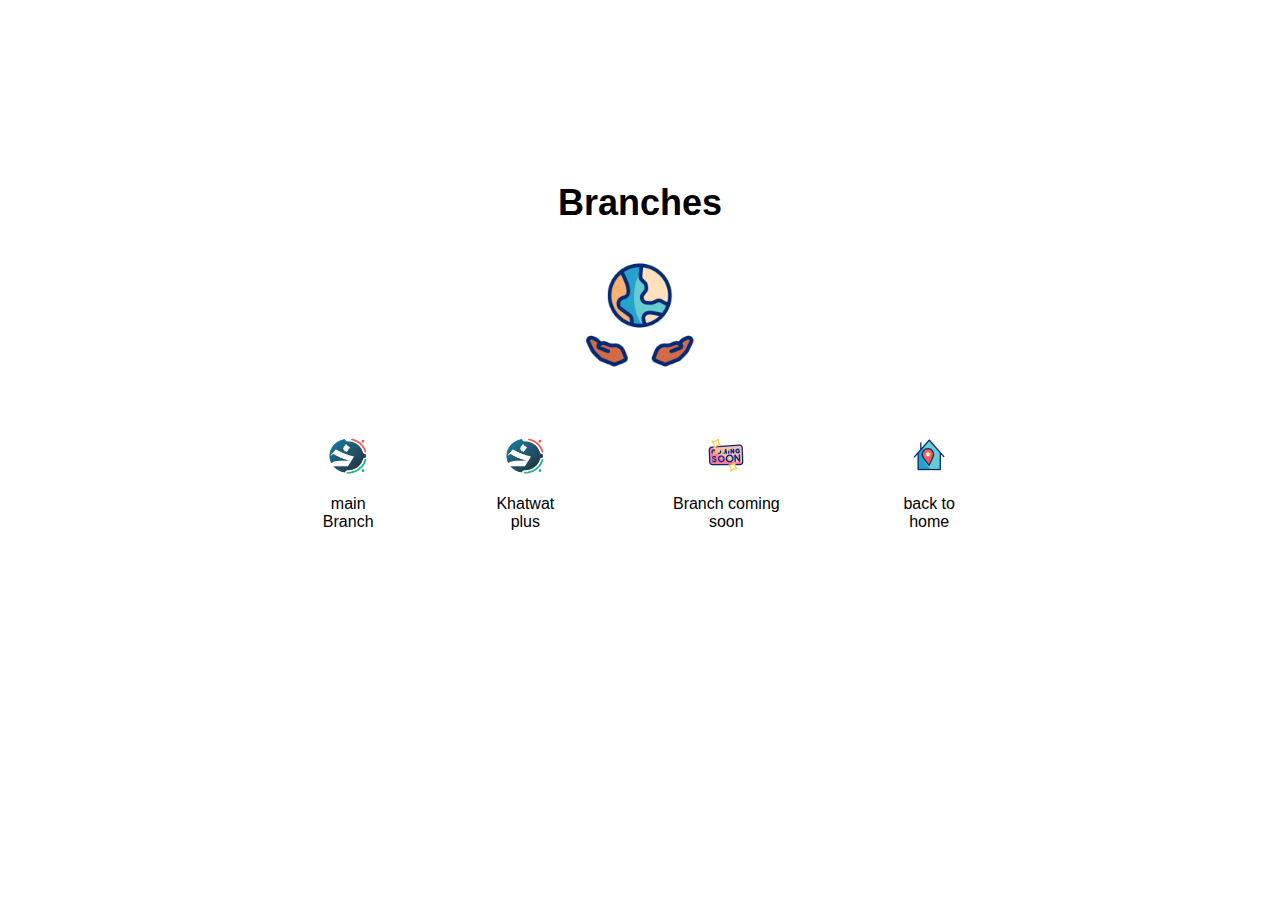
<file: pranches.html>
<!DOCTYPE html>
<html lang="en">
<head>
    <meta charset="UTF-8">
    <meta name="viewport" content="width=device-width, initial-scale=1.0">
    <title>Khatwat Branches</title>




    <style>

        * {
          font-family: Nunito, sans-serif;
        }
        
        .text-blk {
          margin-top: 0px;
          margin-right: 0px;
          margin-bottom: 0px;
          margin-left: 0px;
          padding-top: 0px;
          padding-right: 0px;
          padding-bottom: 0px;
          padding-left: 0px;
          line-height: 25px;
        }
        
        .responsive-container-block {
          min-height: 75px;
          height: fit-content;
          width: 100%;
          padding-top: 10px;
          padding-right: 10px;
          padding-bottom: 10px;
          padding-left: 10px;
          display: flex;
          flex-wrap: wrap;
          margin-top: 0px;
          margin-right: auto;
          margin-bottom: 0px;
          margin-left: auto;
          justify-content: flex-start;
        }
        
        .responsive-container-block.bigContainer {
          padding-top: 10px;
          padding-right: 30px;
          padding-bottom: 10px;
          padding-left: 30px;
          background-image: url("https://workik-widget-assets.s3.amazonaws.com/widget-assets/images/bb29.png");
          background-position-x: initial;
          background-position-y: initial;
          background-size: cover;
          background-attachment: initial;
          background-origin: initial;
          background-clip: initial;
          background-color: initial;
          background-repeat-x: no-repeat;
          background-repeat-y: no-repeat;
        }
        
        .responsive-container-block.Container {
          max-width: 800px;
          flex-direction: column;
          align-items: center;
          padding-top: 20px;
          padding-right: 20px;
          padding-bottom: 20px;
          padding-left: 20px;
          margin-top: 150px;
          margin-right: auto;
          margin-bottom: 150px;
          margin-left: auto;
          background-color: white;
          border-top-left-radius: 10px;
          border-top-right-radius: 10px;
          border-bottom-right-radius: 10px;
          border-bottom-left-radius: 10px;
        }
        
        .text-blk.heading {
          font-size: 36px;
          line-height: 45px;
          font-weight: 800;
          margin-top: 0px;
          margin-right: 0px;
          margin-bottom: 30px;
          margin-left: 0px;
        }
        
        .text-blk.subHeading {
          text-align: center;
          font-size: 18px;
          line-height: 26px;
          margin-top: 0px;
          margin-right: 0px;
          margin-bottom: 60px;
          margin-left: 0px;
        }
        
        .socialIcon {
          width: 33px;
          height: 33px;
        }
        
        .social-icons-container {
          display: flex;
          flex-direction: row;
          align-items: flex-start;
        }
        
        .social-icon {
          margin: 0 50px 0 50px;
        }
        
        .social-icon:hover {
          cursor: pointer;
        }
        
        @media (max-width: 768px) {
          .text-blk.heading {
            font-size: 55px;
            line-height: 65px;
          }
        
          .text-blk.subHeading {
            font-size: 18px;
            line-height: 24px;
          }
        
          img {
            width: 20px;
            height: 20px;
          }
        
          .text-blk.subHeading {
            line-height: 27px;
          }
        
          .text-blk.heading {
            font-size: 32px;
            line-height: 40px;
            margin-top: 0px;
            margin-right: 0px;
            margin-bottom: 20px;
            margin-left: 0px;
          }
        
          .social-icon {
            margin: 0 25px 0 25px;
          }
        }
        
        @media (max-width: 500px) {
          .responsive-container-block.bigContainer {
            padding-top: 10px;
            padding-right: 20px;
            padding-bottom: 10px;
            padding-left: 20px;
          }
        
          .text-blk.heading {
            font-size: 45px;
            line-height: 55px;
            margin-top: 0px;
            margin-right: 0px;
            margin-bottom: 20px;
            margin-left: 0px;
          }
        
          .text-blk.subHeading {
            font-size: 14px;
            line-height: 22px;
            margin-top: 0px;
            margin-right: 0px;
            margin-bottom: 30px;
            margin-left: 0px;
          }
        
          .social-icons-container {
            flex-wrap: wrap;
            align-items: center;
            justify-content: center;
          }
        
          .text-blk.subHeading {
            font-size: 16px;
            line-height: 23px;
          }
        
          .text-blk.heading {
            font-size: 26px;
            line-height: 30px;
          }
        
          .social-icon {
            margin: 0 20px 0 20px;
          }
        }
        p{
            transition: 0.5s;
        }
        p:hover{
            color: orangered;
           font-weight: bolder;
            font-size: 22px;
        }
        @import url('https://fonts.googleapis.com/css2?family=Nunito:wght@200;300;400;600;700;800&amp;display=swap');
        
        *,
        *:before,
        *:after {
          -moz-box-sizing: border-box;
          -webkit-box-sizing: border-box;
          box-sizing: border-box;
        }
        
        body {
          margin: 0;
        }
        
        .wk-desk-1 {
          width: 8.333333%;
        }
        
        .wk-desk-2 {
          width: 16.666667%;
        }
        
        .wk-desk-3 {
          width: 25%;
        }
        
        .wk-desk-4 {
          width: 33.333333%;
        }
        
        .wk-desk-5 {
          width: 41.666667%;
        }
        
        .wk-desk-6 {
          width: 50%;
        }
        
        .wk-desk-7 {
          width: 58.333333%;
        }
        
        .wk-desk-8 {
          width: 66.666667%;
        }
        
        .wk-desk-9 {
          width: 75%;
        }
        
        .wk-desk-10 {
          width: 83.333333%;
        }
        
        .wk-desk-11 {
          width: 91.666667%;
        }
        
        .wk-desk-12 {
          width: 100%;
        }
        
        @media (max-width: 1024px) {
          .wk-ipadp-1 {
            width: 8.333333%;
          }
        
          .wk-ipadp-2 {
            width: 16.666667%;
          }
        
          .wk-ipadp-3 {
            width: 25%;
          }
        
          .wk-ipadp-4 {
            width: 33.333333%;
          }
        
          .wk-ipadp-5 {
            width: 41.666667%;
          }
        
          .wk-ipadp-6 {
            width: 50%;
          }
        
          .wk-ipadp-7 {
            width: 58.333333%;
          }
        
          .wk-ipadp-8 {
            width: 66.666667%;
          }
        
          .wk-ipadp-9 {
            width: 75%;
          }
        
          .wk-ipadp-10 {
            width: 83.333333%;
          }
        
          .wk-ipadp-11 {
            width: 91.666667%;
          }
        
          .wk-ipadp-12 {
            width: 100%;
          }
        }
        
        @media (max-width: 768px) {
          .wk-tab-1 {
            width: 8.333333%;
          }
        
          .wk-tab-2 {
            width: 16.666667%;
          }
        
          .wk-tab-3 {
            width: 25%;
          }
        
          .wk-tab-4 {
            width: 33.333333%;
          }
        
          .wk-tab-5 {
            width: 41.666667%;
          }
        
          .wk-tab-6 {
            width: 50%;
          }
        
          .wk-tab-7 {
            width: 58.333333%;
          }
        
          .wk-tab-8 {
            width: 66.666667%;
          }
        
          .wk-tab-9 {
            width: 75%;
          }
        
          .wk-tab-10 {
            width: 83.333333%;
          }
        
          .wk-tab-11 {
            width: 91.666667%;
          }
        
          .wk-tab-12 {
            width: 100%;
          }
        }
        
        @media (max-width: 500px) {
          .wk-mobile-1 {
            width: 8.333333%;
          }
        
          .wk-mobile-2 {
            width: 16.666667%;
          }
        
          .wk-mobile-3 {
            width: 25%;
          }
        
          .wk-mobile-4 {
            width: 33.333333%;
          }
        
          .wk-mobile-5 {
            width: 41.666667%;
          }
        
          .wk-mobile-6 {
            width: 50%;
          }
        
          .wk-mobile-7 {
            width: 58.333333%;
          }
        
          .wk-mobile-8 {
            width: 66.666667%;
          }
        
          .wk-mobile-9 {
            width: 75%;
          }
        
          .wk-mobile-10 {
            width: 83.333333%;
          }
        
          .wk-mobile-11 {
            width: 91.666667%;
          }
        
          .wk-mobile-12 {
            width: 100%;
          }
        }
        
        </style>




</head>

<body>
 
    
    <div style="height: 100vh;" class="responsive-container-block bigContainer">
        <div class="responsive-container-block Container">
          <p class="text-blk heading">
            Branches
          </p>
          <img class="text-blk subHeading" src="assets/images/world.gif" style="width: 120px;height: 120px;">
        
          <div class="social-icons-container" style="text-align: center;">
            <a style="text-decoration: none;color: black;" class="social-icon" href="https://maps.app.goo.gl/t6pY3cGuzbcLtFPY6" target="_blank">
                
              <img style="width: 40px;height: 40px;" class="socialIcon image-block" src="assets/images/logo-rghit.png">
              <p style="text-align: center;">main Branch</p>
              
            </a>
            <a target="_blank" style="text-decoration: none;color: black;" class="social-icon" style="text-align: center;" href="https://maps.app.goo.gl/CwczSyzag9PfsCxP6">
              <img style="width: 40px;height: 40px;" class="socialIcon image-block" src="assets/images/logo-rghit.png">
              <p style="text-align: center;">Khatwat plus</p>
            </a>
            <a target="_blank" style="text-decoration: none;color: black;" class="social-icon" style="text-align: center;" href="coming soon.html">
              <img style="width: 40px;height: 40px;" class="socialIcon image-block" src="assets/images/coming-soon.gif">
              <p style="text-align: center;">Branch coming soon</p>
            </a>
            <a style="text-decoration: none;color: black;" class="social-icon" href="index.html">
              <img style="width: 40px;height: 40px;" class="socialIcon image-block" src="assets/images/home.gif">
              <p>back to home</p>
            </a>
          </div>
        </div>
      </div>
    

</body>
</html>
</file>
